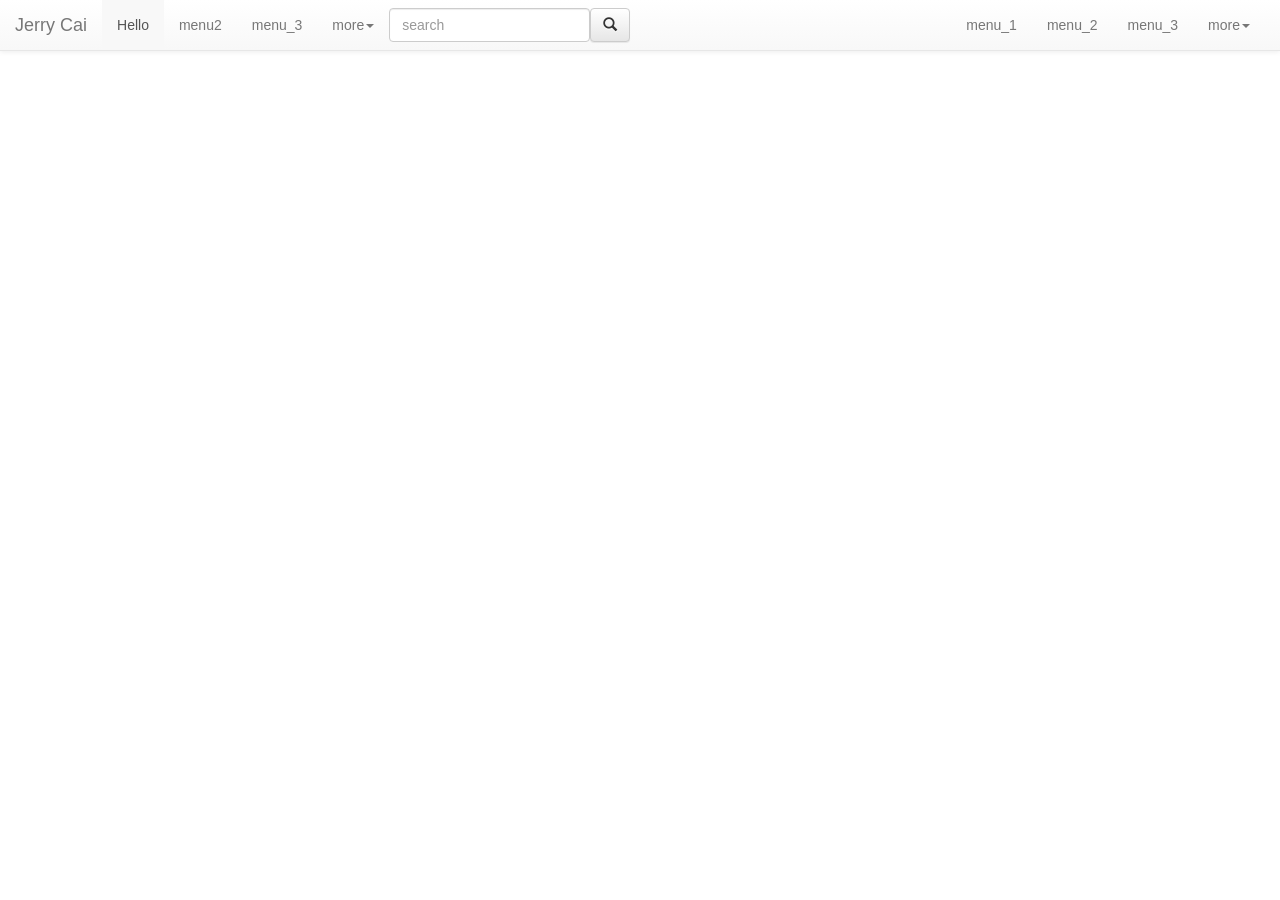
<file: jsclient/index.html>
<!DOCTYPE html>
<html class="no-js">
	<head>
		<meta charset="utf-8">
		<meta http-equiv="X-UA-Compatible" content="IE=edge">
		<title>Demo it</title>
		<meta name="description" content="">
		<meta name="viewport" content="width=device-width, initial-scale=1">

		<!-- Place favicon.ico and apple-touch-icon(s) in the root directory -->

		<link rel="stylesheet" href="css/normalize.css">
		<link rel="stylesheet" href="css/main.css">
		<link rel="stylesheet" href="demo_dependances/bootstrap/css/bootstrap.min.css" media="screen">
		<link rel="stylesheet" href="demo_dependances/bootstrap/css/bootstrap-theme.min.css">
		<script src="js/vendor/modernizr-2.6.2.min.js"></script>
	</head>
	<body>
		<!--[if lt IE 8]>
		<p class="browsehappy">You are using an <strong>outdated</strong> browser. Please <a href="http://browsehappy.com/">upgrade your browser</a> to improve your experience.</p>
		<![endif]-->


		<script src="//ajax.googleapis.com/ajax/libs/jquery/1.10.2/jquery.min.js"></script>
		<script>
			window.jQuery || document.write('<script src="libs/jquery/js/jquery-1.10.2.min.js"><\/script>');
		</script>
		<script src="demo_dependances/bootstrap/js/bootstrap.min.js"></script>
		<script src="js/core/client.js"></script>
		<script src="js/core/json_api_client.js"></script>
		<script src="js/core/modules/navbar/nav-plugin.js"></script>
		<script src="js/core/modules/navbar/navbar.js"></script>
		<script src="js/core/modules/democlient/democlient.js"></script>
		<script src="js/core/modules/democlient/foo.js"></script>
		<script src="js/core/modules/democlient/demofacade.js"></script>
		<script src="js/core/modules/democlient/demo.js"></script>
		<script src="js/core/modules/google/analytics.js"></script>
	</body>
</html>
</file>
<file: jsclient/css/main.css>
/*! HTML5 Boilerplate v4.3.0 | MIT License | http://h5bp.com/ */

/*
 * What follows is the result of much research on cross-browser styling.
 * Credit left inline and big thanks to Nicolas Gallagher, Jonathan Neal,
 * Kroc Camen, and the H5BP dev community and team.
 */

/* ==========================================================================
   Base styles: opinionated defaults
   ========================================================================== */

html,
button,
input,
select,
textarea {
    color: #222;
}

html {
    font-size: 1em;
    line-height: 1.4;
}

/*
 * Remove text-shadow in selection highlight: h5bp.com/i
 * These selection rule sets have to be separate.
 * Customize the background color to match your design.
 */

::-moz-selection {
    background: #b3d4fc;
    text-shadow: none;
}

::selection {
    background: #b3d4fc;
    text-shadow: none;
}

/*
 * A better looking default horizontal rule
 */

hr {
    display: block;
    height: 1px;
    border: 0;
    border-top: 1px solid #ccc;
    margin: 1em 0;
    padding: 0;
}

/*
 * Remove the gap between images, videos, audio and canvas and the bottom of
 * their containers: h5bp.com/i/440
 */

audio,
canvas,
img,
svg,
video {
    vertical-align: middle;
}

/*
 * Remove default fieldset styles.
 */

fieldset {
    border: 0;
    margin: 0;
    padding: 0;
}

/*
 * Allow only vertical resizing of textareas.
 */

textarea {
    resize: vertical;
}

/* ==========================================================================
   Browse Happy prompt
   ========================================================================== */

.browsehappy {
    margin: 0.2em 0;
    background: #ccc;
    color: #000;
    padding: 0.2em 0;
}

/* ==========================================================================
   Author's custom styles
   ========================================================================== */

















/* ==========================================================================
   Helper classes
   ========================================================================== */

/*
 * Image replacement
 */

.ir {
    background-color: transparent;
    border: 0;
    overflow: hidden;
}

.ir:before {
    content: "";
    display: block;
    width: 0;
    height: 150%;
}

/*
 * Hide from both screenreaders and browsers: h5bp.com/u
 */

.hidden {
    display: none !important;
    visibility: hidden;
}

/*
 * Hide only visually, but have it available for screenreaders: h5bp.com/v
 */

.visuallyhidden {
    border: 0;
    clip: rect(0 0 0 0);
    height: 1px;
    margin: -1px;
    overflow: hidden;
    padding: 0;
    position: absolute;
    width: 1px;
}

/*
 * Extends the .visuallyhidden class to allow the element to be focusable
 * when navigated to via the keyboard: h5bp.com/p
 */

.visuallyhidden.focusable:active,
.visuallyhidden.focusable:focus {
    clip: auto;
    height: auto;
    margin: 0;
    overflow: visible;
    position: static;
    width: auto;
}

/*
 * Hide visually and from screenreaders, but maintain layout
 */

.invisible {
    visibility: hidden;
}

/*
 * Clearfix: contain floats
 *
 * For modern browsers
 * 1. The space content is one way to avoid an Opera bug when the
 *    `contenteditable` attribute is included anywhere else in the document.
 *    Otherwise it causes space to appear at the top and bottom of elements
 *    that receive the `clearfix` class.
 * 2. The use of `table` rather than `block` is only necessary if using
 *    `:before` to contain the top-margins of child elements.
 */

.clearfix:before,
.clearfix:after {
    content: " "; /* 1 */
    display: table; /* 2 */
}

.clearfix:after {
    clear: both;
}

/* ==========================================================================
   EXAMPLE Media Queries for Responsive Design.
   These examples override the primary ('mobile first') styles.
   Modify as content requires.
   ========================================================================== */

@media only screen and (min-width: 35em) {
    /* Style adjustments for viewports that meet the condition */
}

@media print,
       (-o-min-device-pixel-ratio: 5/4),
       (-webkit-min-device-pixel-ratio: 1.25),
       (min-resolution: 120dpi) {
    /* Style adjustments for high resolution devices */
}

/* ==========================================================================
   Print styles.
   Inlined to avoid required HTTP connection: h5bp.com/r
   ========================================================================== */

@media print {
    * {
        background: transparent !important;
        color: #000 !important; /* Black prints faster: h5bp.com/s */
        box-shadow: none !important;
        text-shadow: none !important;
    }

    a,
    a:visited {
        text-decoration: underline;
    }

    a[href]:after {
        content: " (" attr(href) ")";
    }

    abbr[title]:after {
        content: " (" attr(title) ")";
    }

    /*
     * Don't show links for images, or javascript/internal links
     */

    .ir a:after,
    a[href^="javascript:"]:after,
    a[href^="#"]:after {
        content: "";
    }

    pre,
    blockquote {
        border: 1px solid #999;
        page-break-inside: avoid;
    }

    thead {
        display: table-header-group; /* h5bp.com/t */
    }

    tr,
    img {
        page-break-inside: avoid;
    }

    img {
        max-width: 100% !important;
    }

    @page {
        margin: 0.5cm;
    }

    p,
    h2,
    h3 {
        orphans: 3;
        widows: 3;
    }

    h2,
    h3 {
        page-break-after: avoid;
    }
}
</file>
